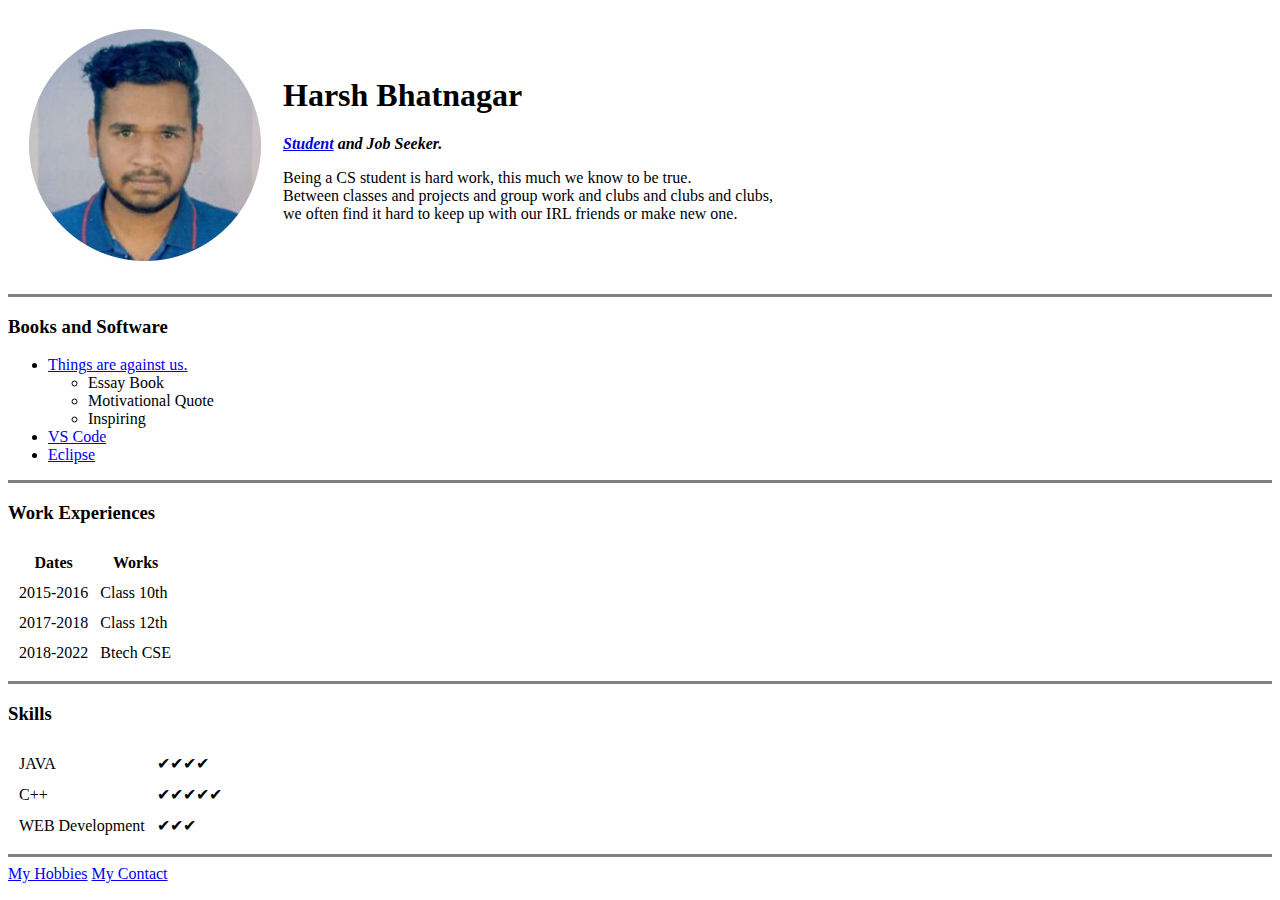
<file: HTML Personal File/index.html>
<!DOCTYPE html>
<html lang="en" dir="ltr">
  <head>
    <meta charset="utf-8">
    <title>Harsh Bhatnagar personal File</title>
  </head>
  <body>
    <table cellspacing ="20">
    <tr>
      <td><img src="i01_WhatsApp Image 2021-08-21 at-modified.png" alt="Harsh Bhatnagar Pic"></td>
      <td><h1>Harsh Bhatnagar</h1>
      <p> <em><strong><a href="https://en.wikipedia.org/wiki/Student">Student</a> and Job Seeker. </strong></em> </p>
      <p>Being a CS student is hard work, this much we know to be true. <br>
        Between classes and projects and group work and clubs and clubs and clubs,<br>
         we often find it hard to keep up with our IRL friends or make new one.</p></td>
    </tr>
    </table>


    <hr size ="3" noshade>
    <h3>Books and Software</h3>
    <ul>
      <li><a href="https://www.amazon.in/Things-Are-Against-Lucy-Ellmann/dp/1771964332">Things are against us.</a></li>
      <ul>
        <li>Essay Book</li>
        <li>Motivational Quote</li>
        <li>Inspiring</li>
      </ul>
      <li><a href="https://code.visualstudio.com/docs">VS Code</a></li>
      <li><a href="https://www.eclipse.org/documentation/">Eclipse</a></li>

    </ul>
    <hr size ="3" noshade>
    <h3>Work Experiences</h3>
    <table cellspacing = '10'>
      <thead>
        <tr>
          <th>Dates</th>
          <th>Works</th>
        </tr>
      </thead>
      <tr>
        <td>2015-2016</td>
        <td>Class 10th</td>
      </tr>
      <tr>
        <td>2017-2018</td>
        <td>Class 12th</td>
      </tr>
      <tr>
        <td>2018-2022</td>
        <td>Btech CSE</td>
      </tr>
    </table>
    <hr size='3' noshade>
    <h3>Skills</h3>
    <table  cellspacing = '10'>
      <tr>
        <td>JAVA</td>
        <td>✔✔✔✔</td>
      </tr>
      <tr>
        <td>C++</td>
        <td>✔✔✔✔✔</td>
      </tr>
      <tr>
        <td>WEB Development</td>
        <td>✔✔✔</td>
      </tr>
    </table>
    <hr size = '3' noshade>
    <a href="hobbies.html">My Hobbies</a>
    <a href="Contact.html">My Contact</a>



  </body>
</html>
</file>
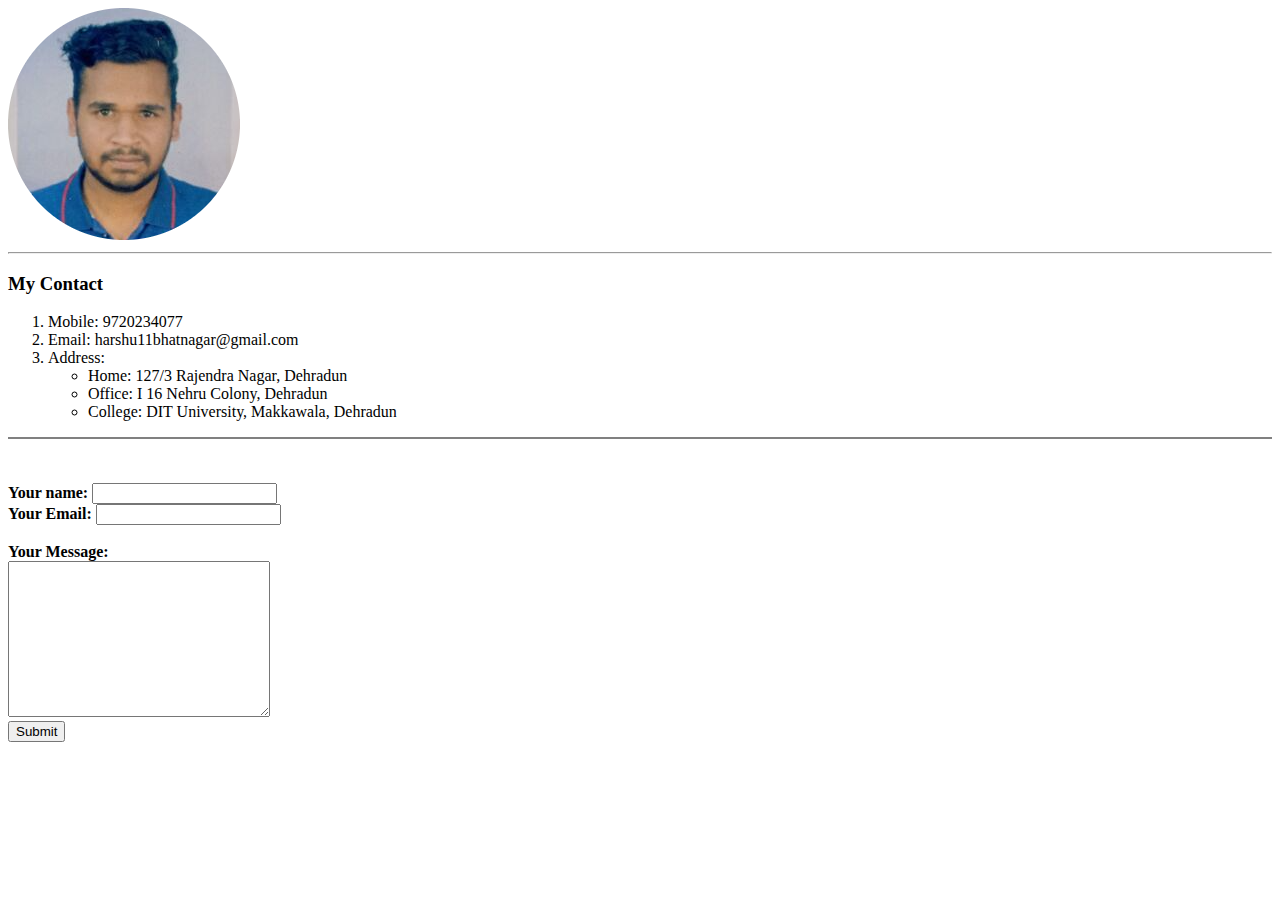
<file: HTML Personal File/Contact.html>
<!DOCTYPE html>
<html lang="en" dir="ltr">
  <head>
    <meta charset="utf-8">
    <title>My contact</title>
  </head>
  <body>
    <img src="i01_WhatsApp Image 2021-08-21 at-modified.png" alt="Harsh Bhatnagar Pic">
    <hr>
    <h3>My Contact</h3>
    <ol >
      <li>Mobile: 9720234077</li>
      <li>Email: harshu11bhatnagar@gmail.com</li>
      <li>Address: </li>
      <ul>
        <li>Home: 127/3 Rajendra Nagar, Dehradun</li>
        <li>Office: I 16 Nehru Colony, Dehradun</li>
        <li>College: DIT University, Makkawala, Dehradun</li>
      </ul>

    </ol>
    <hr size="2" noshade >
<br><br><strong>
    <form  action="mailto:harshu11bhatnagar@gmail.com" method="post" enctype="text/plain">
      <label>Your name: </label>
      <input type="text" name="Name:" value=""  />
      <br>
      <label>Your Email:</label>
      <input type="email" name="Email:" value="">
      <br><br>
      <label>Your Message:</label><br>
      <textarea name="Your Message:" rows="10" cols="30"></textarea><br>
      <input type="submit" name="" >



    </form>
</strong>
  </body>
</html>
</file>
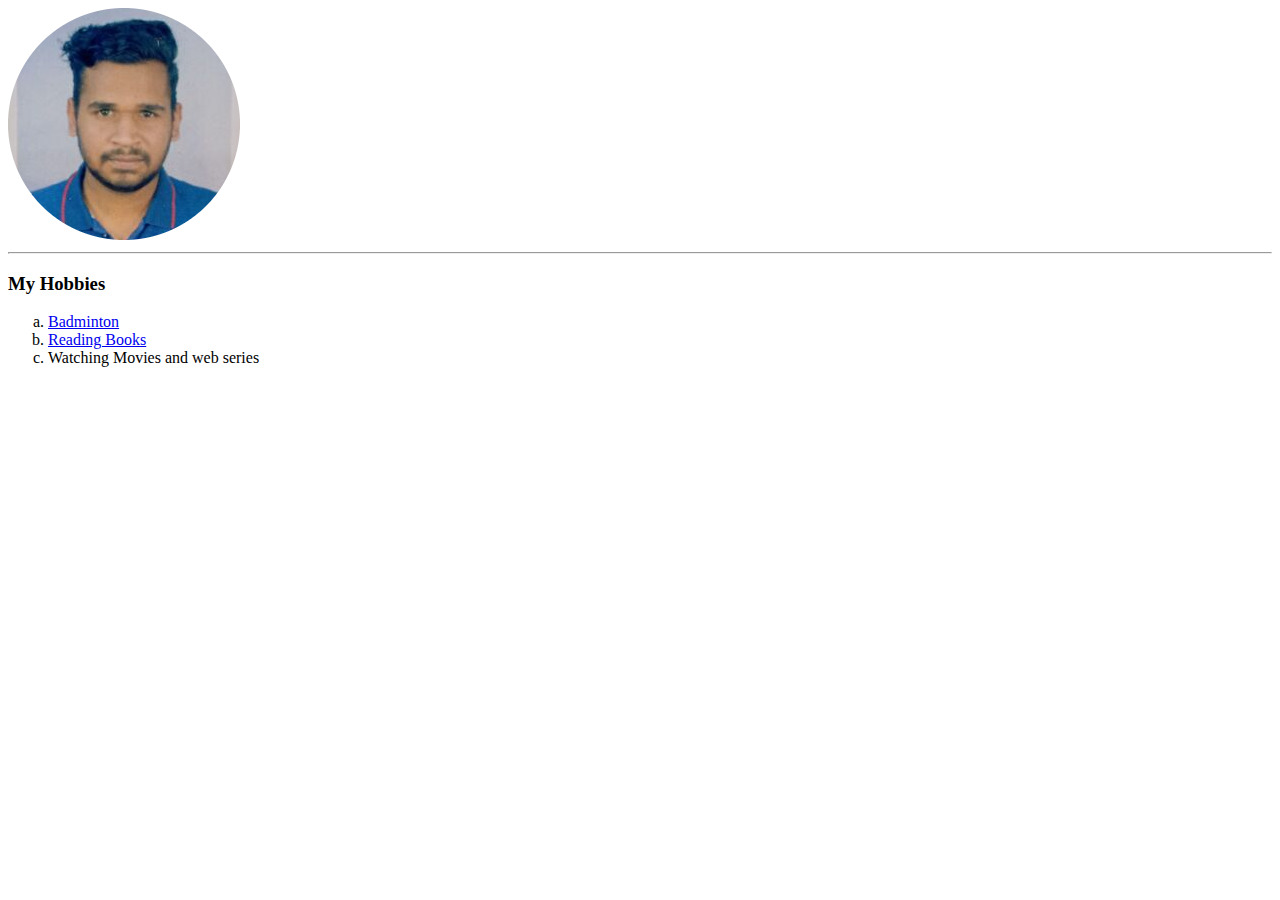
<file: HTML Personal File/hobbies.html>
<!DOCTYPE html>
<html lang="en" dir="ltr">
  <head>
    <meta charset="utf-8">
    <title>My Hobbies</title>
  </head>
  <body>
      <img src="i01_WhatsApp Image 2021-08-21 at-modified.png" alt="Harsh Bhatnagar Pic">
      <hr>
    <h3>My Hobbies</h3>
    <ol type="a">
      <li><a href="https://en.wikipedia.org/wiki/Badminton">Badminton</a></li>
      <li><a href="https://www.healthline.com/health/benefits-of-reading-books">Reading Books</a></li>
      <li>Watching Movies and web series</li>
    </ol>

  </body>
</html>
</file>
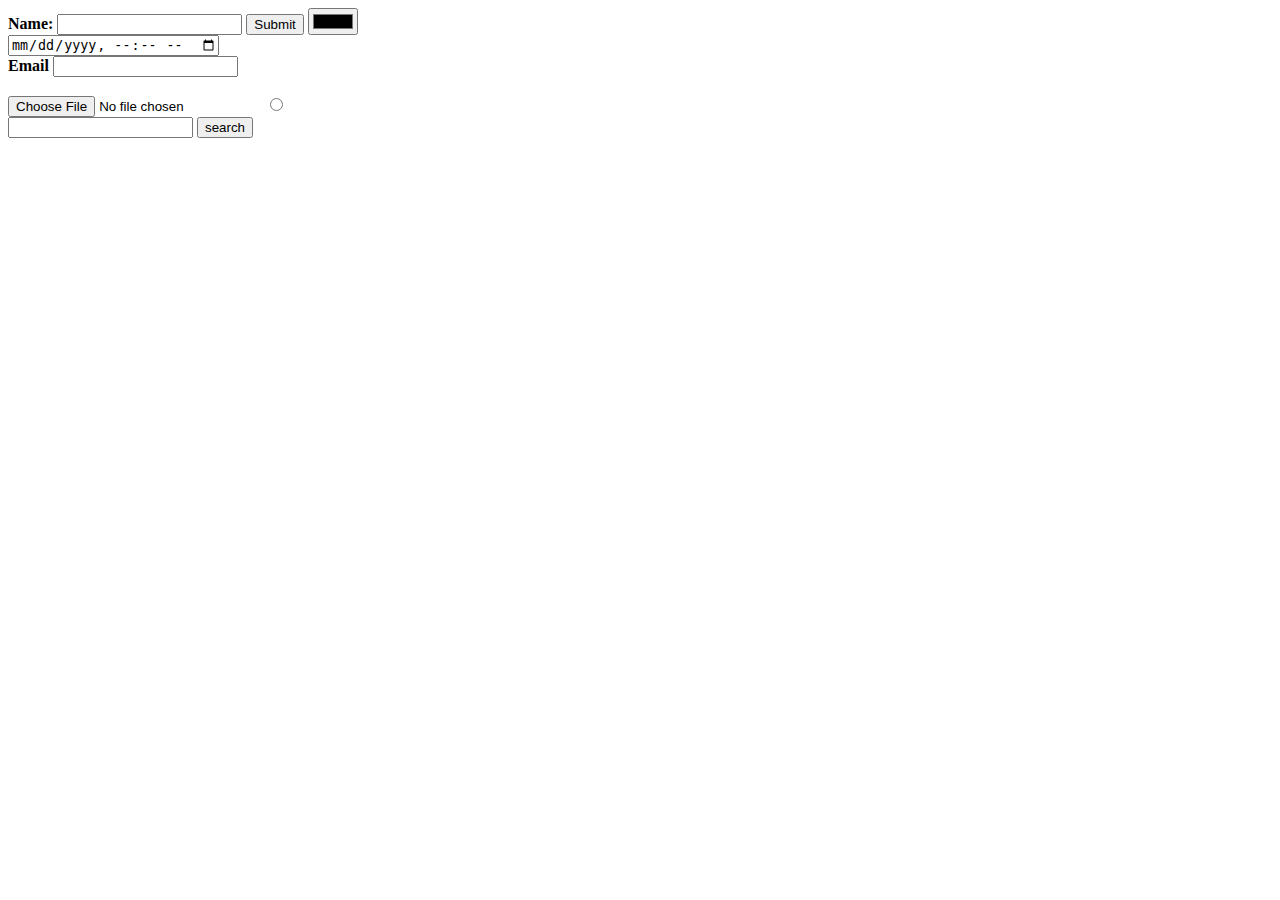
<file: HTML Personal File/inputs.html>
<!DOCTYPE html>
<html lang="en" dir="ltr">
  <head>
    <meta charset="utf-8">
    <title>HTML Inputs</title>
  </head>
  <body>
    <strong>
    <form class="" action="index.html" method="post">
      <label>Name:</label>
      <input type="text" name="" value="">
      <input type="submit" name="" >
      <input type="color" name="" value=""><br>
      <input type="datetime-local" name="" value="">
      <br>
      <label>Email</label>
      <input type="email" name="" value=""><br><br>
      <input type="file" name="" value="">
      <input type="radio" name="" value="">
      <br>
      <input type="search" name="" value="">
      <input type="submit" name="" value="search">
    </form>
   </strong>
  </body>
</html>
</file>
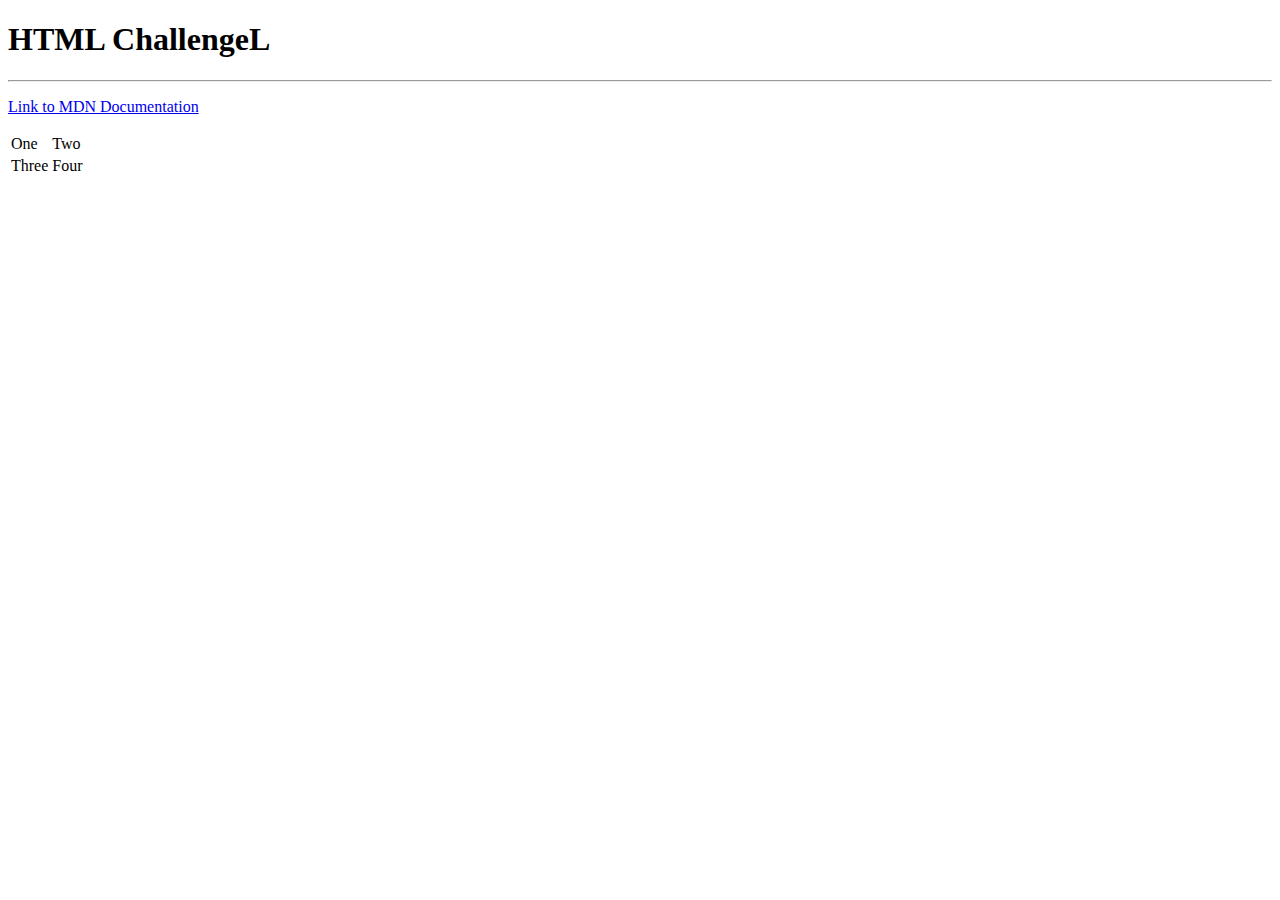
<file: HTML Personal File/new.html>
<!DOCTYPE html>
<html lang="en" dir="ltr">
  <head>
    <meta charset="utf-8">
    <title></title>
  </head>
  <body>
    <h1>HTML ChallengeL</h1>
    <hr>
    <p><a href="https://developer.mozilla.org/en-US/">Link to MDN Documentation</a></p>
    <table>
      <tr>
        <td>One</td>
        <td>Two</td>
      </tr>
      <tr>
        <td>Three</td>
        <td>Four</td>
      </tr>
    </table>

  </body>
</html>
</file>
